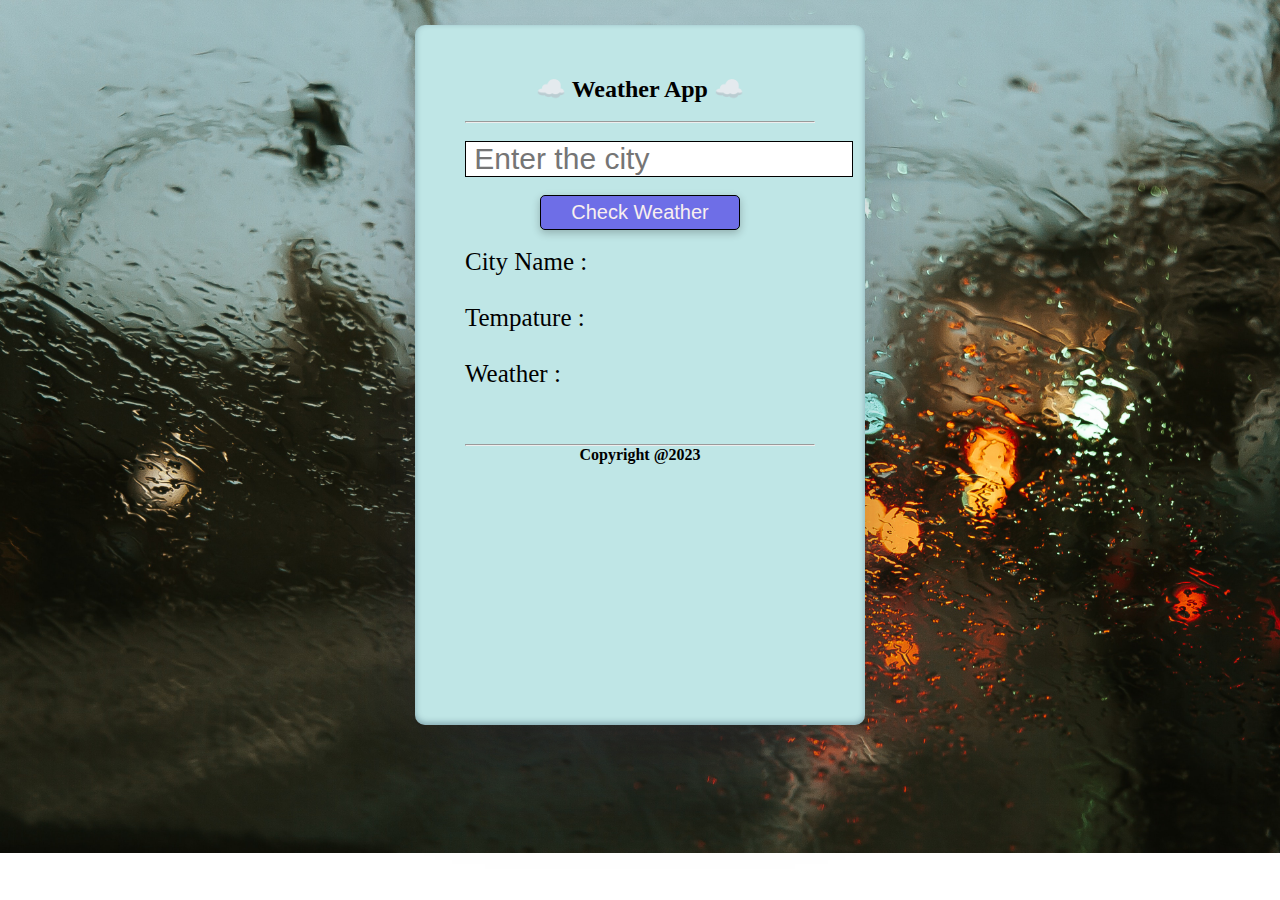
<file: index.html>
<!DOCTYPE html>
<html lang="en">
<head>
    <meta charset="UTF-8">
    <meta http-equiv="X-UA-Compatible" content="IE=edge">
    <meta name="viewport" content="width=device-width, initial-scale=1.0">
    <title>Web App01</title>
    <link rel="stylesheet" href="app2.css">

    <!-- Cretated By Susanta Gorai , Electronics and Communication Engineering ,CGEC (Web Developer-FullStack) -->
</head>
<body>
    <div class="container">
        <center><h2>☁️ Weather App ☁️</h2></center> <br>
        <hr style="color:black; ">
        <br>
        <form id="input">
           <center> <input type="text" name="city" placeholder=" Enter the city" id="city"></center>  <br> 
            <center><input onclick="document.getElementById('notive').innerHTML=' ----👨🏽‍🦱 Welcome 👨🏽‍🦱  ----   Visit again !'"  type="submit" id="btn" value="Check Weather"></center>
        </form>
        <br>
        <div class="weatherContainer">
            City Name : <span id="cityName"> </span> <br> <br>
            Tempature : <span id="temp"></span> <br> <br>
            Weather   : <span id="weather"></span> <br> <br>
    
             <center>
                <h3 style="color: #f8f8f7;" id="notive"></h3>
             </center> <br>
             <hr>
        </div>
        <footer>
           
                <b><center>Copyright @2023</b>
            </center></p>
        </footer>
    </div>
</body>
<script src="app2.js"></script>
</file>
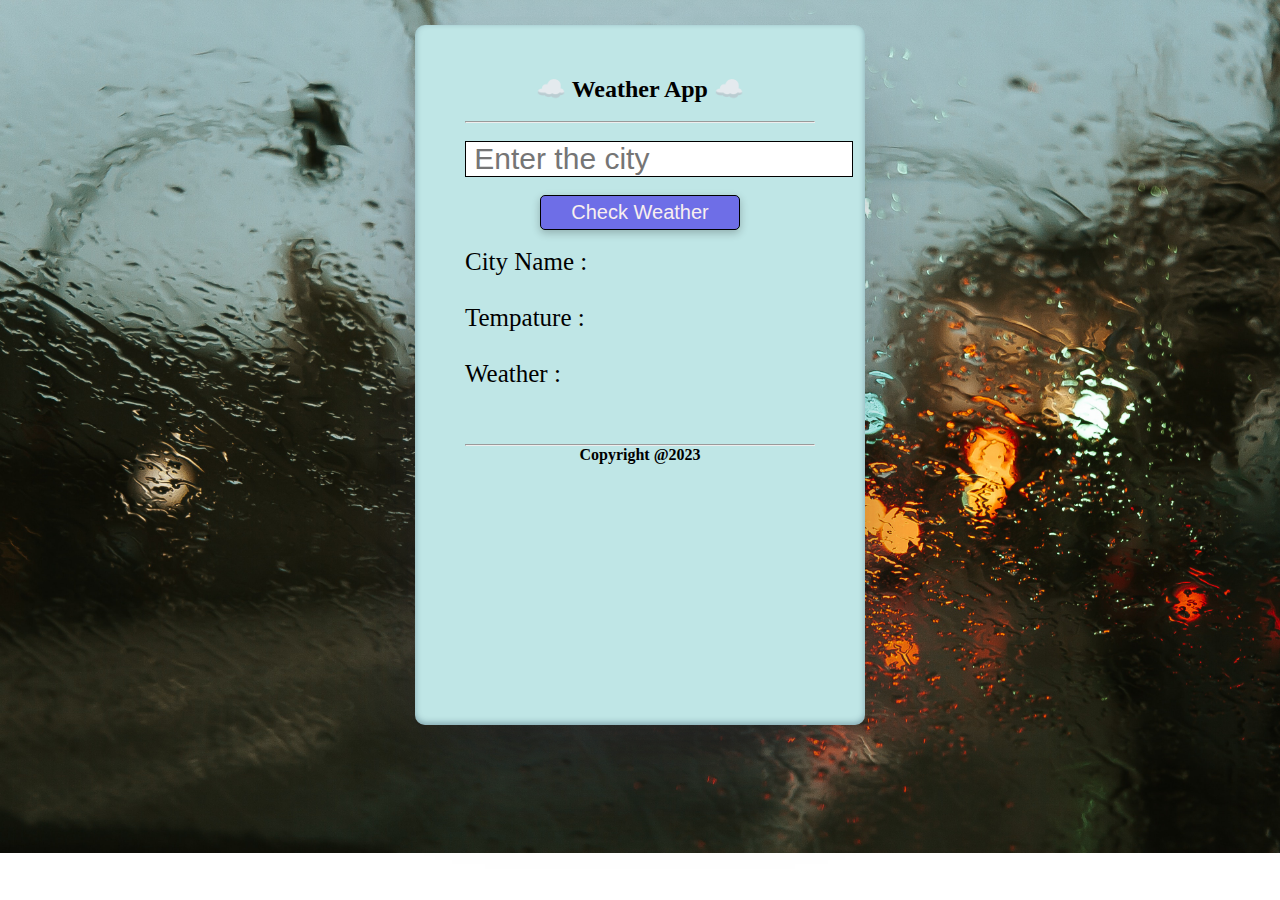
<file: app2.html>
<!DOCTYPE html>
<html lang="en">
<head>
    <meta charset="UTF-8">
    <meta http-equiv="X-UA-Compatible" content="IE=edge">
    <meta name="viewport" content="width=device-width, initial-scale=1.0">
    <title>Web App01</title>
    <link rel="stylesheet" href="app2.css">

    <!-- Cretated By Susanta Gorai , Electronics and Communication Engineering ,CGEC (Web Developer-FullStack) -->
</head>
<body>
    <div class="container">
        <center><h2>☁️ Weather App ☁️</h2></center> <br>
        <hr style="color:black; ">
        <br>
        <form id="input">
           <center> <input type="text" name="city" placeholder=" Enter the city" id="city"></center>  <br> 
            <center><input onclick="document.getElementById('notive').innerHTML=' ----👨🏽‍🦱 Welcome 👨🏽‍🦱  ----   Visit again !'"  type="submit" id="btn" value="Check Weather"></center>
        </form>
        <br>
        <div class="weatherContainer">
            City Name : <span id="cityName"> </span> <br> <br>
            Tempature : <span id="temp"></span> <br> <br>
            Weather   : <span id="weather"></span> <br> <br>
    
             <center>
                <h3 style="color: #f8f8f7;" id="notive"></h3>
             </center> <br>
             <hr>
        </div>
        <footer>
           
                <b><center>Copyright @2023</b>
            </center></p>
        </footer>
    </div>
</body>
<script src="app2.js"></script>
</file>
<file: app2.css>
/* @import url('https://fonts.googleapis.com/css2?family=Montserrat:wght@400;500&family=Nunito:ital,wght@0,700;1,300;1,400&family=Readex+Pro:wght@300&display=swap');
 */
 *{
    margin: 0;
    padding: 0;
    
}
body{
    background-image: url(weather.jpg);
    background-size: cover;
    background-repeat: no-repeat;
    font-family: cursive;
}
.container{
    
    height: 600px;
    width: 350px;
    padding: 50px;
    margin: 25px auto;
    /* border: 2px solid black; */
    border-radius: 10px;
    box-shadow: rgba(50, 50, 93, 0.25) 0px 50px 100px -20px, rgba(0, 0, 0, 0.3) 0px 30px 60px -30px, rgba(10, 37, 64, 0.35) 0px -2px 6px 0px inset;
    background-color: rgb(191, 230, 230);
    /* font-family: 'Montserrat', sans-serif; */
   

}
/* Media Query for Mobile Devices */
  @media (max-width: 480px) {
    body {
        background-color: red;
    }
}  

.weatherContainer{
    font-size: 25px;
    
}

input[type=text]{
    font-size: 30px;
    border: 1px solid black;
    color: rgb(22, 15, 15);
}
#btn{
    height: 35px;
    width: 200px;
    font-size: 20px;
    border: 1px solid black;
    box-shadow: rgba(0, 0, 0, 0.24) 0px 3px 8px;
    border-radius: 5px;
    color: #f8efef;
    background-color: rgb(110, 110, 231);
}
 #btn:hover{
    cursor:pointer;
    opacity: 0.9;
    box-shadow: rgba(0, 0, 0, 0.15) 1.95px 1.95px 2.6px;
 } 
innerHtml{
    color: #f8efef;
}
</file>
